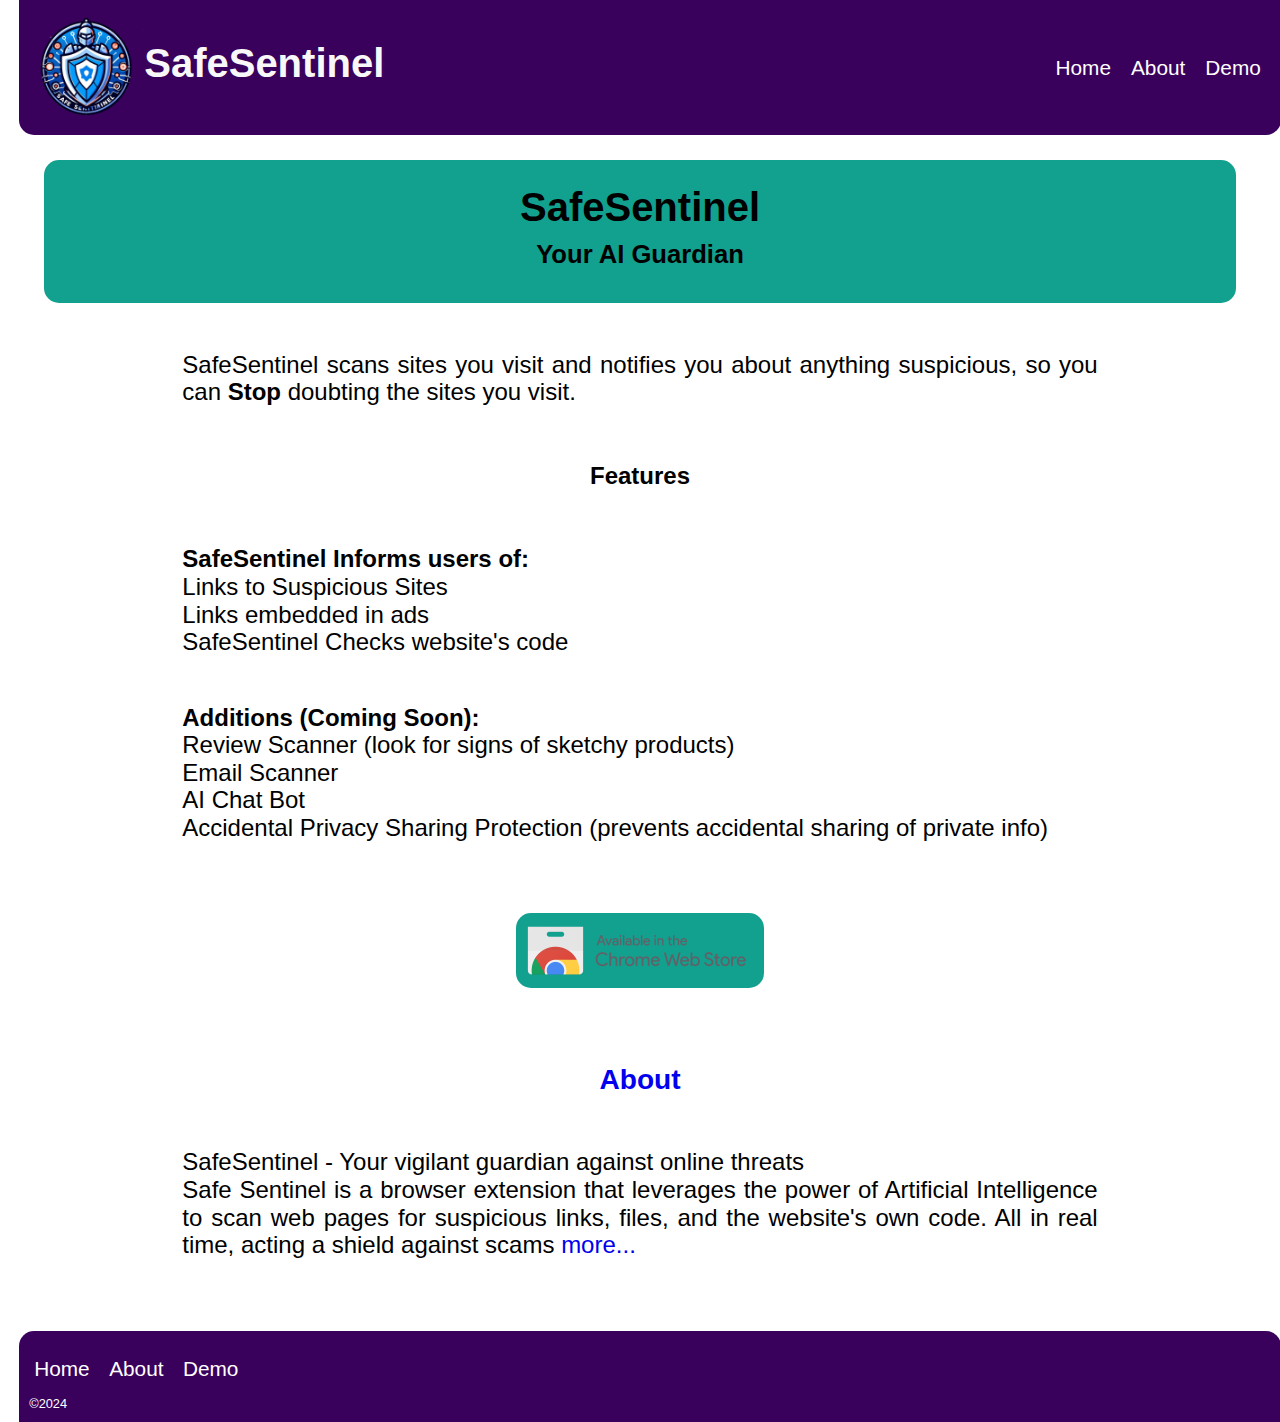
<file: index.html>
<!DOCTYPE html>
<html lang="en">
    <head>
        <meta charset="UTF-8">
        <title>SafeSentinel | AI Site Scanner </title>
        <link rel="stylesheet" href="css/normalize.css">
        <link rel="stylesheet" href="css/siteStyle.css">
    </head>
    <body>
    <header>
        <div>
            <img src="img/SafeSentinelLogo.png" alt="SafeSentinel Logo" height="100px">
            <h1>SafeSentinel</h1>
        </div>
        <nav>
            <menu>
                <li><a href="index.html">Home</a></li>
                <li><a href="about.html">About</a></li>
                <li><a href="demo.html">Demo</a></li>
            </menu>
        </nav>
    </header>
        <main>
            <div id="masthead">
                <h1>SafeSentinel</h1>
                <h2>Your AI Guardian</h2>
            </div>
            <div class="HomePage">
                <p>
                    SafeSentinel scans sites you visit and notifies you about anything suspicious, so you can <b>Stop</b> doubting the sites you visit.
                </p>
                <h4>Features</h4>
                <p>
                    <b> SafeSentinel Informs users of:</b>  <br>
                    Links to Suspicious Sites <br>
                    Links embedded in ads <br>
                    SafeSentinel Checks website's code <br>
                </p>
                <p>
                    <b>Additions (Coming Soon):</b> <br>
                    Review Scanner (look for signs of sketchy products)<br>
                    Email Scanner<br>
                    AI Chat Bot<br>
                    Accidental Privacy Sharing Protection (prevents accidental sharing of private info)
                </p>
            </div>
            <div id="callToAction" class="HomePage">
                <a><img src="img/call-to-action.png" alt="chromeWebStore"></a>
            </div>
            <div id="About" class="HomePage">
                <h3><a href="about.html">About</a></h3>
                <p>
                    SafeSentinel - Your vigilant guardian against online threats<br>
                    Safe Sentinel is a browser extension that leverages the power of Artificial Intelligence
                    to scan web pages for suspicious links, files, and the website's own code. All in real time, acting a
                    shield against scams <a href="about.html#aboutCont">more...</a>
                </p>
            </div>
        </main>
    <footer>
    <div id="footerDiv">
        <ul>
            <li><a href="index.html">Home</a></li>
            <li><a href="about.html">About</a></li>
            <li><a href="demo.html">Demo</a></li>
        </ul>
        <small>&copy;2024</small>
    </div>
    </footer>
    </body>
</html>
</file>
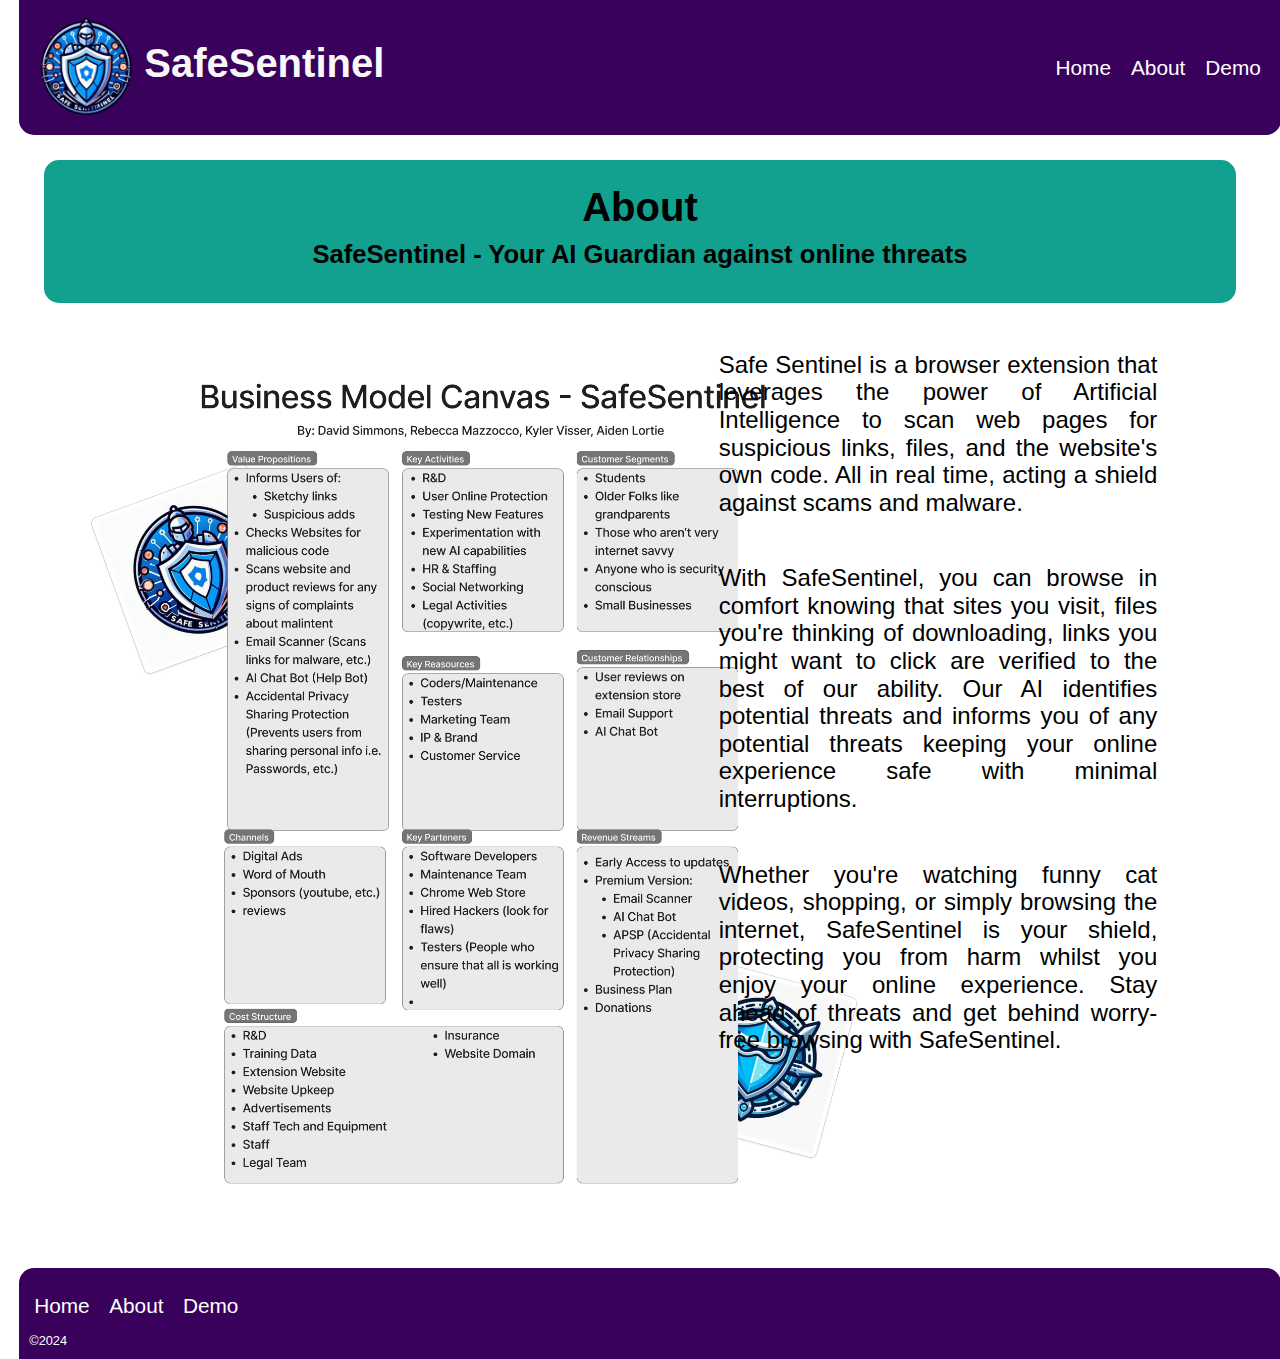
<file: about.html>
<!DOCTYPE html>
<html lang="en">
<head>
    <meta charset="UTF-8">
    <title>SafeSentinel | About </title>
    <link rel="stylesheet" href="css/normalize.css">
    <link rel="stylesheet" href="css/siteStyle.css">
</head>
<body>
<header>
    <div>
        <img src="img/SafeSentinelLogo.png" alt="SafeSentinel Logo" height="100px">
        <h1>SafeSentinel</h1>
    </div>
    <nav>
        <menu>
            <li><a href="index.html">Home</a></li>
            <li><a href="about.html">About</a></li>
            <li><a href="demo.html">Demo</a></li>
        </menu>
    </nav>
</header>
<main>
    <div id="masthead">
        <h1>About</h1>
        <h2>SafeSentinel - Your AI Guardian against online threats</h2>
    </div>
    <div>
        <div class="bmcDiv">
            <figure>
                <img src="img/SafeSentinel_bmc.png" alt="A Business Model Canvas for SafeSentinel">
            </figure>
        </div>
        <div class="AboutPageDiv">
            <p id="aboutCont">
                Safe Sentinel is a browser extension that leverages the power of Artificial Intelligence
                to scan web pages for suspicious links, files, and the website's own code. All in real time, acting a
                shield against scams and malware.
            </p>
            <p>
                With SafeSentinel, you can browse in comfort knowing that sites you visit, files you're thinking of downloading,
                links you might want to click are verified to the best of our ability. Our AI identifies potential threats and informs
                you of any potential threats keeping your online experience safe with minimal interruptions.
            </p>
            <p>
                Whether you're watching funny cat videos, shopping, or simply browsing the internet, SafeSentinel is your shield,
                protecting you from harm whilst you enjoy your online experience. Stay ahead of threats and get behind worry-free browsing with SafeSentinel.
            </p>
        </div>
    </div>
</main>
<footer>
    <div id="footerDiv">
        <ul>
            <li><a href="index.html">Home</a></li>
            <li><a href="about.html">About</a></li>
            <li><a href="demo.html">Demo</a></li>
        </ul>
        <small>&copy;2024</small>
    </div>
</footer>
</body>
</html>
</file>
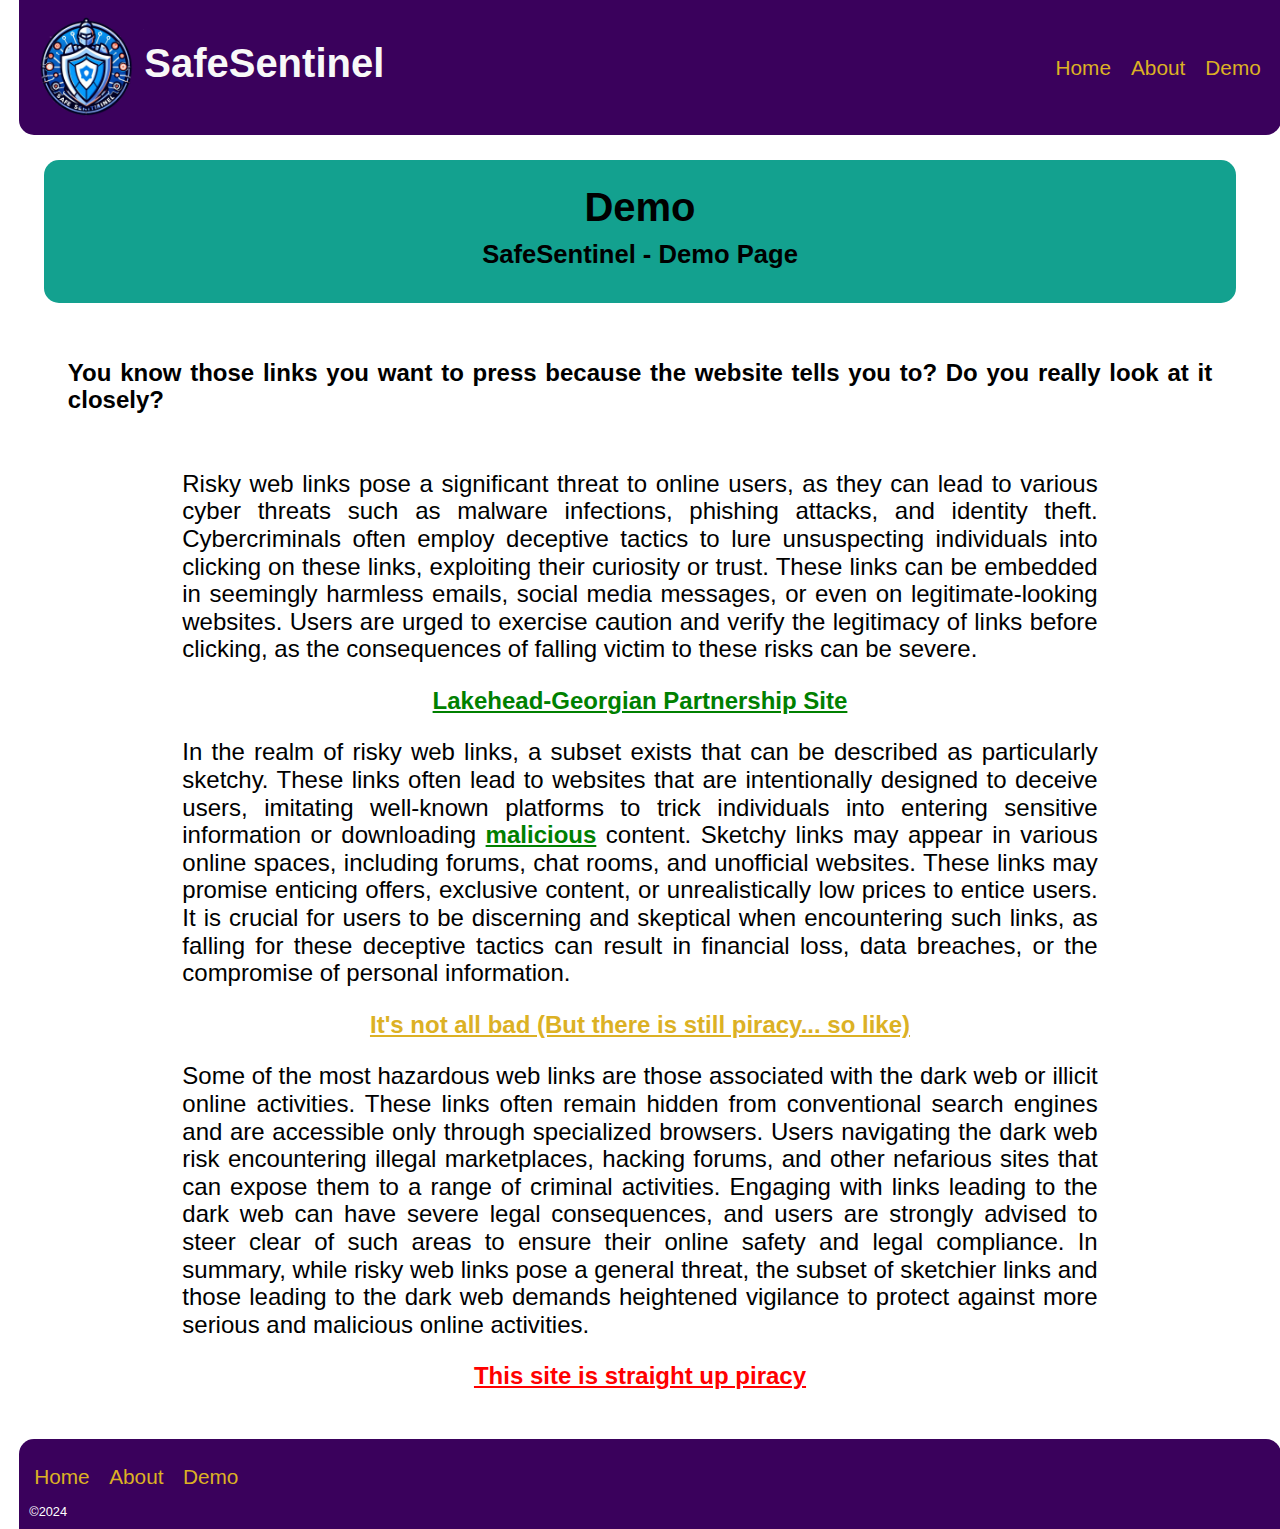
<file: demo.html>
<!DOCTYPE html>
<html lang="en">
<head>
    <meta charset="UTF-8">
    <title>SafeSentinel | Demo </title>
    <link rel="stylesheet" href="css/normalize.css">
    <link rel="stylesheet" href="css/siteStyle.css">
    <script src="scripts/demoscript.js" defer></script>
</head>
<body>
<header>
    <div>
        <img src="img/SafeSentinelLogo.png" alt="SafeSentinel Logo" height="100px">
        <h1>SafeSentinel</h1>
    </div>
    <nav>
        <menu>
            <li><a href="index.html">Home</a></li>
            <li><a href="about.html">About</a></li>
            <li><a href="demo.html">Demo</a></li>
        </menu>
    </nav>
</header>
<main>

    <div id="masthead">
        <h1>Demo</h1>
        <h2>SafeSentinel - Demo Page</h2>
    </div>
    <div class="DemoPageDiv">
        <h4>
            You know those links you want to press because the website tells you to? Do you really look at it closely?
        </h4>

        <p>
            Risky web links pose a significant threat to online users, as they can lead to various cyber threats such as malware infections, phishing attacks, and identity theft. Cybercriminals often employ deceptive tactics to lure unsuspecting individuals into clicking on these links, exploiting their curiosity or trust. These links can be embedded in seemingly harmless emails, social media messages, or even on legitimate-looking websites. Users are urged to exercise caution and verify the legitimacy of links before clicking, as the consequences of falling victim to these risks can be severe.
        </p>
        <a href="https://www.lakeheadgeorgian.ca/programs/environmental-sustainability/?gad_source=1">Lakehead-Georgian Partnership Site</a>
        <p>
            In the realm of risky web links, a subset exists that can be described as particularly sketchy. These links often lead to websites that are intentionally designed to deceive users, imitating well-known platforms to trick individuals into entering sensitive information or downloading <a href="https://www.merriam-webster.com/dictionary/malicious">malicious</a> content. Sketchy links may appear in various online spaces, including forums, chat rooms, and unofficial websites. These links may promise enticing offers, exclusive content, or unrealistically low prices to entice users. It is crucial for users to be discerning and skeptical when encountering such links, as falling for these deceptive tactics can result in financial loss, data breaches, or the compromise of personal information.
        </p>
        <a href="https://www.pirateproxy-bay.com/">It's not all bad (But there is still piracy... so like)</a>
        <p>
            Some of the most hazardous web links are those associated with the dark web or illicit online activities. These links often remain hidden from conventional search engines and are accessible only through specialized browsers. Users navigating the dark web risk encountering illegal marketplaces, hacking forums, and other nefarious sites that can expose them to a range of criminal activities. Engaging with links leading to the dark web can have severe legal consequences, and users are strongly advised to steer clear of such areas to ensure their online safety and legal compliance. In summary, while risky web links pose a general threat, the subset of sketchier links and those leading to the dark web demands heightened vigilance to protect against more serious and malicious online activities.
        </p>
        <a href="https://crohasit.net/neo-scavenger-free-download-v1-15/">This site is straight up piracy</a>
    </div>
</main>
<footer>
    <div id="footerDiv">
        <ul>
            <li><a href="index.html">Home</a></li>
            <li><a href="about.html">About</a></li>
            <li><a href="demo.html">Demo</a></li>
        </ul>
        <small>&copy;2024</small>
    </div>
</footer>
</body>
</html>
</file>
<file: css/siteStyle.css>
html{
    font-family: Calibri, Arial, Cambria, sans-serif;
    padding: 0;
    width:97%;
    margin: auto;
}
h1{
    font-family: Calibri, Arial, Cambria, sans-serif;
    font-size: 2.5em;
    font-weight: bold;
    padding:0;
    margin:0;
}
h2{
    font-size: 1.6em;
    padding:0;
    margin:10px;
}
/*
header{
    background-color: #3A015C;
    display:flex;
    padding:10px;
    align-items:flex-end;
}
header ul{
    display:flex;
    padding: 0;
    margin: 0;
    list-style: none;
}
 */
header{
    background-color: #3A015C;
    width: 100%;
    padding: 5px 10px;
    display: flex;
    height: 125px;
    align-items:center;
    border-bottom-left-radius: 15px;
    border-bottom-right-radius: 15px;
}
header div{
    width:auto;
    height: 115px;
    flex-grow: 1;
    display: flex;
    flex-direction: row;
}
nav menu{
    display: flex;
    align-items: center;
    list-style: none;
    flex-grow: 5;
}
header li{padding: 0 10px;}

header div img {
    width: auto;
    height: 100%;
}
header a {
    text-decoration: none;
    color:white;
    font-size: 1.3em;
}

header h1{
    color:#f8f8f8;
    margin: 30px 0 0;
    display:inline;
}
header img{
    display:inline;
}

a{
    text-decoration:none;
    transition: all .25s linear;
}
a:hover{
    color: #06D6A0;
}
#masthead{
    text-align: center;
    background-color: #13A18F;
    display:flex;
    flex-direction:column;
    padding:2%;
    border-radius: 15px;
}
footer{
    background-color:#3A015C;
    color:white;
    display:flex;
    width:100%;
    bottom:0;
    padding: 10px;
    border-top-left-radius: 15px;
    border-top-right-radius: 15px;
}
footer ul{
    list-style:none;
    padding:0;
}
footer ul li{
    display:inline;
    font-size: 1.3em;
    padding-left:5px;
    margin-right:10px;
}
footer small{
    display:block;
}
footer a{
    color: white;
    list-style:none;
}
.malicious, .malicious:hover{
    color:#ff0000;
}
.unSure, .unSure:hover{
    color: #dc9224;
}
.safe, .safe:hover{
    color:#228B22;
}
main{
    margin:2%;
}
.AboutPageDiv{
    align-items:center;
    justify-content: center;
    display:flex;
    flex-direction:column;
    padding:2%;
    text-align: justify;
    font-size: 1.5em
}

.AboutPageDiv p {
    width: 80%;
}

/*David's css is here*/
.DemoPageDiv{
    align-items:center;
    justify-content: center;
    display:flex;
    flex-direction:column;
    padding:2%;
    text-align: justify;
    font-size: 1.5em
}

.DemoPageDiv p{
    width: 80%;
}

.DemoPageDiv a{
    text-decoration-line: underline;
    font-weight: bolder;
}

figure img{
    width: 900px;
    height: auto;
}

.HomePage{
    align-items:center;
    justify-content: center;
    display:flex;
    flex-direction:column;
    padding:2%;
    text-align: justify;
    font-size: 1.5em

}
.HomePage p{
    width: 80%
}

.AboutPageDiv{
    float: right;
    width: 50%; /* Adjust the width as needed */
    /* You may need to adjust padding, margin, or box-sizing for spacing */
    box-sizing: border-box;
}
.bmcDiv{
    float: left;
    width: 50%; /* Adjust the width as needed */
    /* You may need to adjust padding, margin, or box-sizing for spacing */
    box-sizing: border-box;
    margin-left: -5%;
}

#callToAction a{
    display: flex;
    align-items: center;
    justify-content: center;
    justify-items: center;
    justify-self: center;
}

#callToAction img{

    background-color: #13A18F;
    border-radius: 15px;
    transition: all .25s ease ;
    width: 50%;
    height: auto;
}
#callToAction img:hover{
    background-color: #06D6A0;
}
</file>
